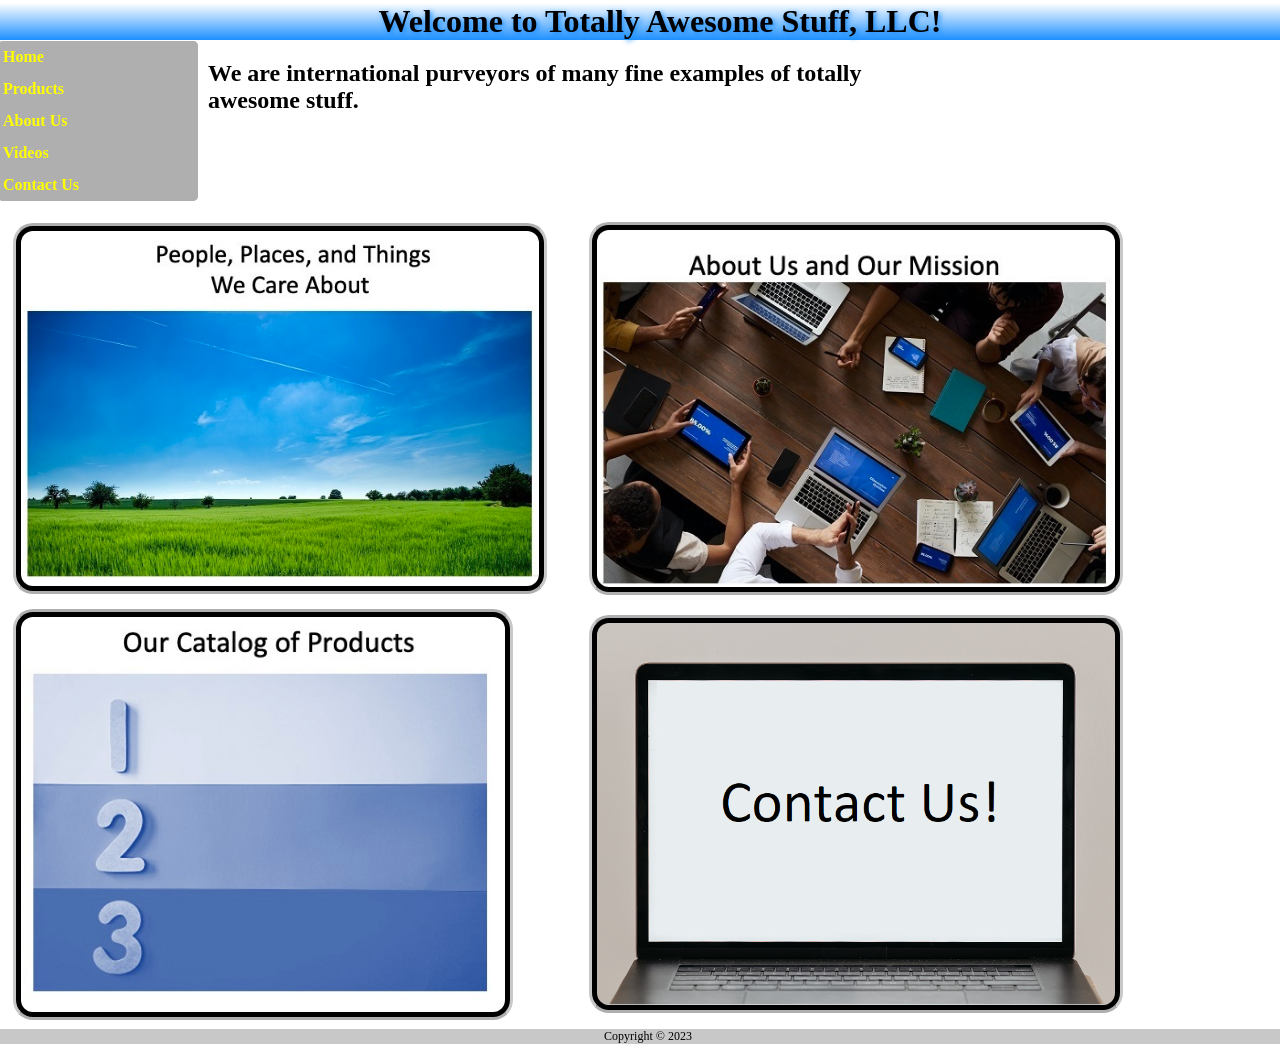
<file: Projects/index.html>
<!DOCTYPE html>
<html>
    <head>
        <!-- Developer: Max Coller 
        	Start Date:  04/23/2023 -->
        <title>Totally Awesome Stuff</title>
		<link rel="stylesheet" type="text/css" href="css/my_styles.css" media="screen, print" />
		<link rel="stylesheet" type="text/css" href="css/full_screen.css" media="screen and (min-width:769px)" />
		<link rel="stylesheet" type="text/css" href="css/tablet.css" media="screen and (max-width:768px) and (min-width:481px)" />
		<link rel="stylesheet" type="text/css" href="css/mobile.css" media="screen and (max-width:480px)" />
		<link rel="stylesheet" type="text/css" href="css/print.css" media="print" /> 
		<meta name="viewport" content="width=device-width, initial-scale=1.0"/>
    </head>
    <body>
		<header>
			<h1>
    			Welcome to Totally Awesome Stuff, LLC!
    		</h1>
			<input class="menu-chkbx" type="checkbox" id="menu-chkbx" />
  			<label class="menu-burger" for="menu-chkbx">
    			<span class="hamburger"></span>
  			</label>
			<nav class='menu'>
				<ul>
					<li>
						<a href="index.html">Home</a>
					</li>
					<li>
						<a href="products.html">Products</a>
					</li>
					<li>
						<a href="about.html">About Us</a>
					</li>
					<li>
						<a href="video.html">Videos</a>
					</li>
					<li>
						<a href="contact_us.html">Contact Us</a>
					</li>
				</ul>
			</nav>
		</header>
		<section>
			<h2>
				We are international purveyors of many fine examples of totally awesome stuff.
			</h2>
			<span class="image-grid">
				<span class="img-top-l">
					<a href="causes.html"><img class="four-square" src="images/people_places.png" alt="An image of a green field with a blue sky." /></a>
				</span>
				<span class="img-top-r">
					<a href="about.html"><img class="four-square" src="images/about_us.png" alt="An image of a group of people working together around a table" /></a>
				</span>
				<span class="img-bot-l">
					<a href="products.html".html"><img class="four-square" src="images/catalog.png" alt="An image of a grid of products." /></a>
				</span>
				<span class="img-bot-r">
					<a href="contact_us.html"><img class="four-square" src="images/contact_us.png" alt="An image of a laptop with the words 'Contact Us!' on it." /></a>
				</span>
			</span>
		</section>

		<footer>
			Copyright &copy; 2023 
		</footer>
    </body>
</html>
</file>
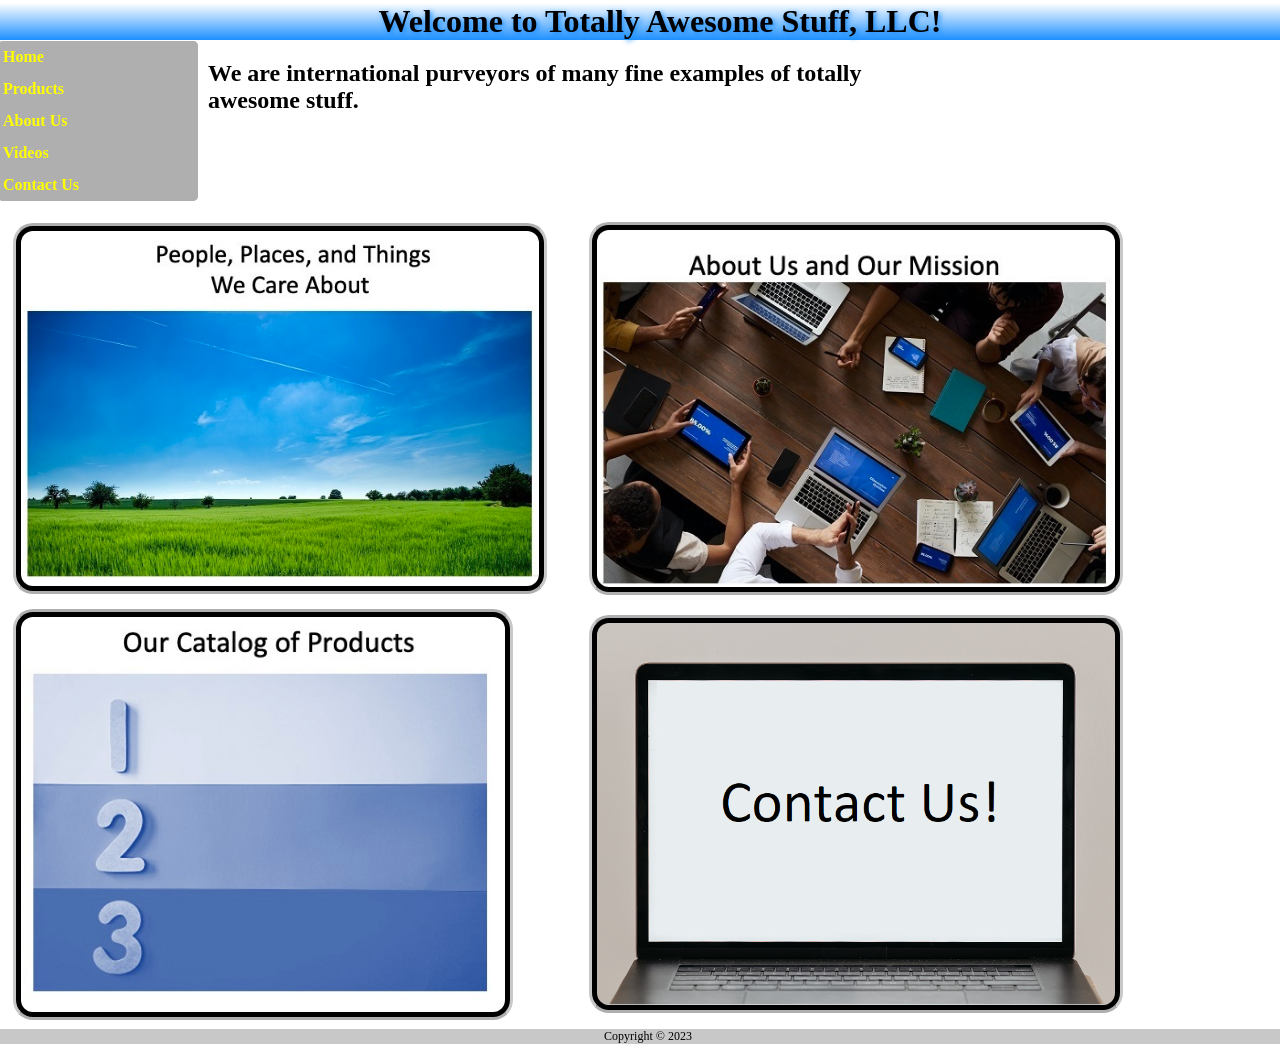
<file: Samples/index.html>
<!DOCTYPE html>
<html>
    <head>
        <!-- Developer: Max Coller 
        	Start Date:  04/23/2023 -->
        <title>Totally Awesome Stuff</title>
		<link rel="stylesheet" type="text/css" href="css/my_styles.css" media="screen, print" />
		<link rel="stylesheet" type="text/css" href="css/full_screen.css" media="screen and (min-width:769px)" />
		<link rel="stylesheet" type="text/css" href="css/tablet.css" media="screen and (max-width:768px) and (min-width:481px)" />
		<link rel="stylesheet" type="text/css" href="css/mobile.css" media="screen and (max-width:480px)" />
		<link rel="stylesheet" type="text/css" href="css/print.css" media="print" /> 
		<meta name="viewport" content="width=device-width, initial-scale=1.0" />
    </head>
    <body>
		<header>
			<h1>
    			Welcome to Totally Awesome Stuff, LLC!
    		</h1>
			<input class="menu-chkbx" type="checkbox" id="menu-chkbx" />
  			<label class="menu-burger" for="menu-chkbx">
    			<span class="hamburger"></span>
  			</label>
			<nav class="menu">
				<ul>
					<li>
						<a href="index.html">Home</a>
					</li>
					<li>
						<a href="products.html">Products</a>
					</li>
					<li>
						<a href="about.html">About Us</a>
					</li>
					<li>
						<a href="video.html">Videos</a>
					</li>
					<li>
						<a href="contact_us.html">Contact Us</a>
					</li>
				</ul>
			</nav>
		</header>
		<section>
			<h2>
				We are international purveyors of many fine examples of totally awesome stuff.
			</h2>	
			<span class="image-grid">
				<span class="img-top-l">
					<a href="causes.html"><img class="four-square" src="images/people_places.png" alt="An image of a green field with a blue sky." /></a>
				</span>
				<span class="img-top-r">
					<a href="about.html"><img class="four-square" src="images/about_us.png" alt="An image of a group of people working together around a table." /></a>
				</span>
				<span class="img-bot-l">
					<a href="products.html".html"><img class="four-square" src="images/catalog.png" alt="An image of a grid of products." /></a>
				</span>
				<span class="img-bot-r">
					<a href="contact_us.html"><img class="four-square" src="images/contact_us.png" alt="An image of a laptop with the words 'Contact Us!' on it." /></a>
				</span>
			</span>
		</section>

		<footer>
			Copyright &copy; 2023 
		</footer>
    </body>
</html>
</file>
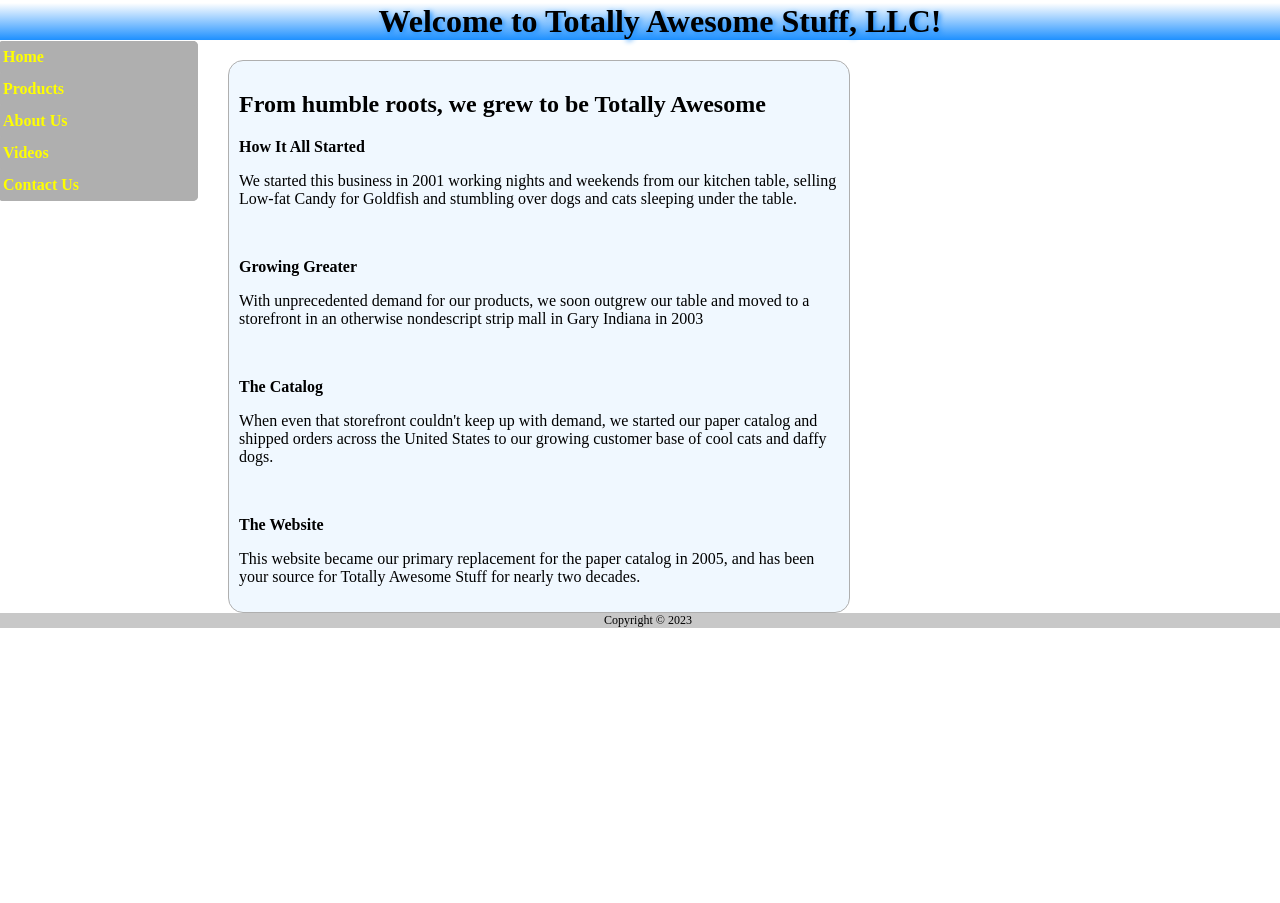
<file: Projects/about.html>
<!DOCTYPE html>
<html>
    <head>
        <!-- Developer: Max Coller 
        	Start Date:  04/23/2023 -->
        <title>Totally Awesome Stuff</title>
		<link rel="stylesheet" type="text/css" href="css/my_styles.css" media="screen, print" />
		<link rel="stylesheet" type="text/css" href="css/full_screen.css" media="screen and (min-width:769px)" />
		<link rel="stylesheet" type="text/css" href="css/tablet.css" media="screen and (max-width:768px) and (min-width:481px)" />
		<link rel="stylesheet" type="text/css" href="css/mobile.css" media="screen and (max-width:480px)" />
		<link rel="stylesheet" type="text/css" href="css/print.css" media="print" /> 
		<meta name="viewport" content="width=device-width, initial-scale=1.0"/>
    </head>
    </head>
    <body>
		<header>
			<h1>
    			Welcome to Totally Awesome Stuff, LLC!
    		</h1>
			<input class="menu-chkbx" type="checkbox" id="menu-chkbx" />
  			<label class="menu-burger" for="menu-chkbx">
    			<span class="hamburger"></span>
  			</label>
			<nav class='menu'>
				<ul>
					<li>
						<a href="index.html">Home</a>
					</li>
					<li>
						<a href="products.html">Products</a>
					</li>
					<li>
						<a href="about.html">About Us</a>
					</li>
					<li>
						<a href="video.html">Videos</a>
					</li>
					<li>
						<a href="contact_us.html">Contact Us</a>
					</li>
				</ul>
			</nav>
		</header>
		<section>
			<div class="about_us">
				<h2>From humble roots, we grew to be Totally Awesome</h2>
				<p class="bolder">How It All Started</p>
				<p>We started this business in 2001 working nights and weekends from our kitchen table, 
					selling Low-fat Candy for Goldfish and stumbling over dogs and cats sleeping under the table.</p>
				<br/>
				<p class="bolder">Growing Greater</p>
				<p>With unprecedented demand for our products, we soon outgrew our table and moved to a storefront 
					in an otherwise nondescript strip mall in Gary Indiana in 2003</p>
				<br/>
				<p class="bolder">The Catalog</p>
				<p>When even that storefront couldn't keep up with demand, we started our paper catalog and shipped orders
					across the United States to our growing customer base of cool cats and daffy dogs.</p>
				<br/>
				<p class="bolder">The Website</p>
				<p>This website became our primary replacement for the paper catalog in 2005, 
					and has been your source for Totally Awesome Stuff for nearly two decades.</p>
			</div>
		</section>

		<footer>
			Copyright &copy; 2023 
		</footer>
    </body>
</html>
</file>
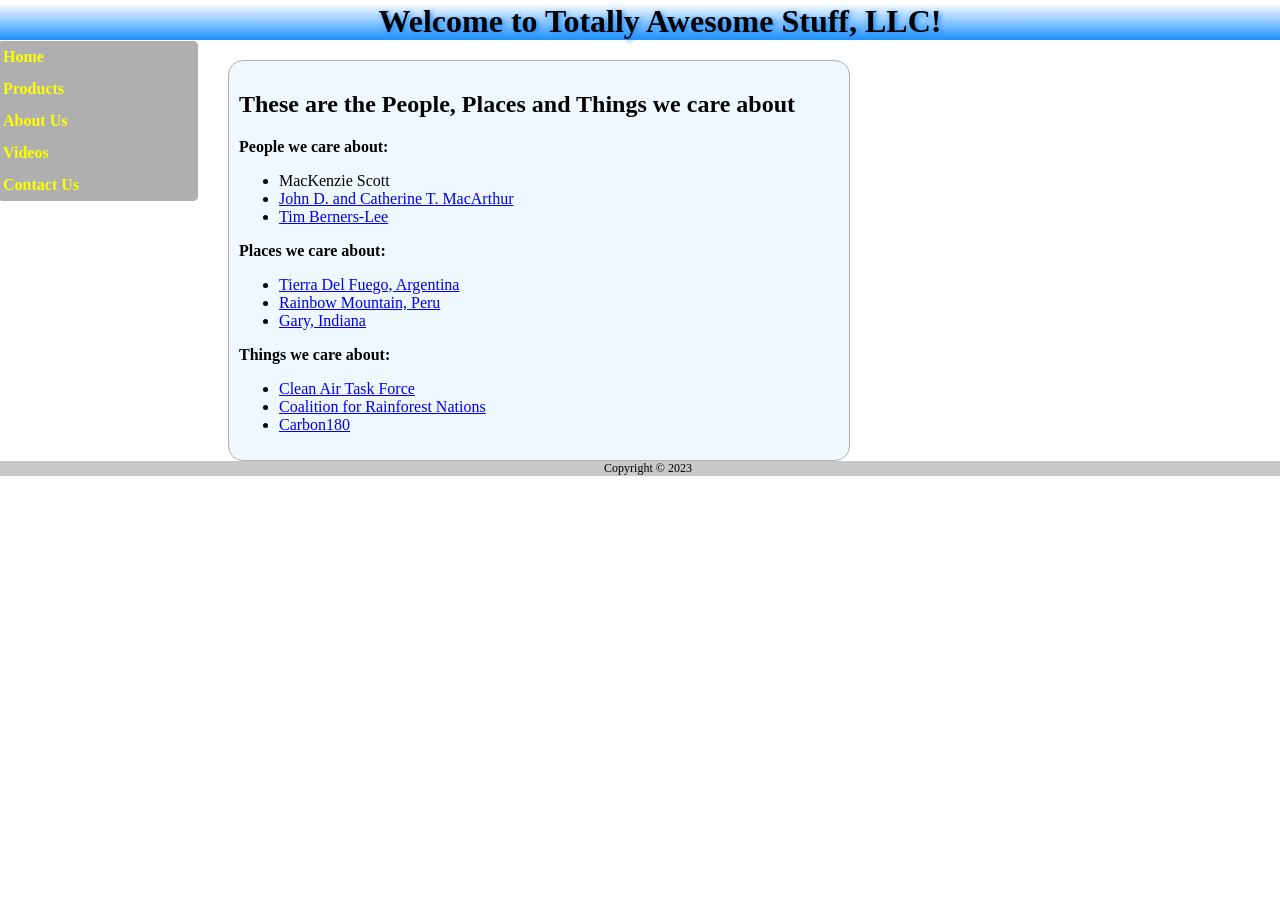
<file: Projects/causes.html>
<!DOCTYPE html>
<html>
    <head>
        <!-- Developer: Max Coller 
        	Start Date:  04/23/2023 -->
        <title>Totally Awesome Stuff</title>
		<link rel="stylesheet" type="text/css" href="css/my_styles.css" media="screen, print" />
		<link rel="stylesheet" type="text/css" href="css/full_screen.css" media="screen and (min-width:769px)" />
		<link rel="stylesheet" type="text/css" href="css/tablet.css" media="screen and (max-width:768px) and (min-width:481px)" />
		<link rel="stylesheet" type="text/css" href="css/mobile.css" media="screen and (max-width:480px)" />
		<link rel="stylesheet" type="text/css" href="css/print.css" media="print" /> 
		<meta name="viewport" content="width=device-width, initial-scale=1.0">
    </head>
    <body>
		<header>
			<h1>
    			Welcome to Totally Awesome Stuff, LLC!
    		</h1>
			<input class="menu-chkbx" type="checkbox" id="menu-chkbx" />
  			<label class="menu-burger" for="menu-chkbx">
    			<span class="hamburger"></span>
  			</label>
			<nav class='menu'>
				<ul>
					<li>
						<a href="index.html">Home</a>
					</li>
					<li>
						<a href="products.html">Products</a>
					</li>
					<li>
						<a href="about.html">About Us</a>
					</li>
					<li>
						<a href="video.html">Videos</a>
					</li>
					<li>
						<a href="contact_us.html">Contact Us</a>
					</li>
				</ul>
			</nav>
		</header>
		<section>
			<div class="about_us">
				<h2>These are the People, Places and Things we care about</h2>
				<p class="bolder">People we care about:</p>
				<ul>
					<li>MacKenzie Scott</li>
					<li><a href="https://www.macfound.org/">John D. and Catherine T. MacArthur</a></li>
					<li><a href="https://www.w3.org/People/Berners-Lee/">Tim Berners-Lee</a></li>
				</ul>
				<p class="bolder">Places we care about:</p>
				<ul>
					<li><a href="https://www.britannica.com/place/Tierra-del-Fuego-archipelago-South-America">Tierra Del Fuego, Argentina</a></li>
					<li><a href="https://www.rainbowmountainperu.com/">Rainbow Mountain, Peru</a></li>
					<li><a href="https://gary.gov/">Gary, Indiana</a></li>
				</ul>
				<p class="bolder">Things we care about:</p>
				<ul>
					<li><a href="https://www.catf.us/">Clean Air Task Force</a></li>
					<li><a href="https://www.rainforestcoalition.org/">Coalition for Rainforest Nations</a></li>
					<li><a href="https://carbon180.org/">Carbon180</a></li>
				</ul>
			</div>
		</section>

		<footer>
			Copyright &copy; 2023 
		</footer>
    </body>
</html>
</file>
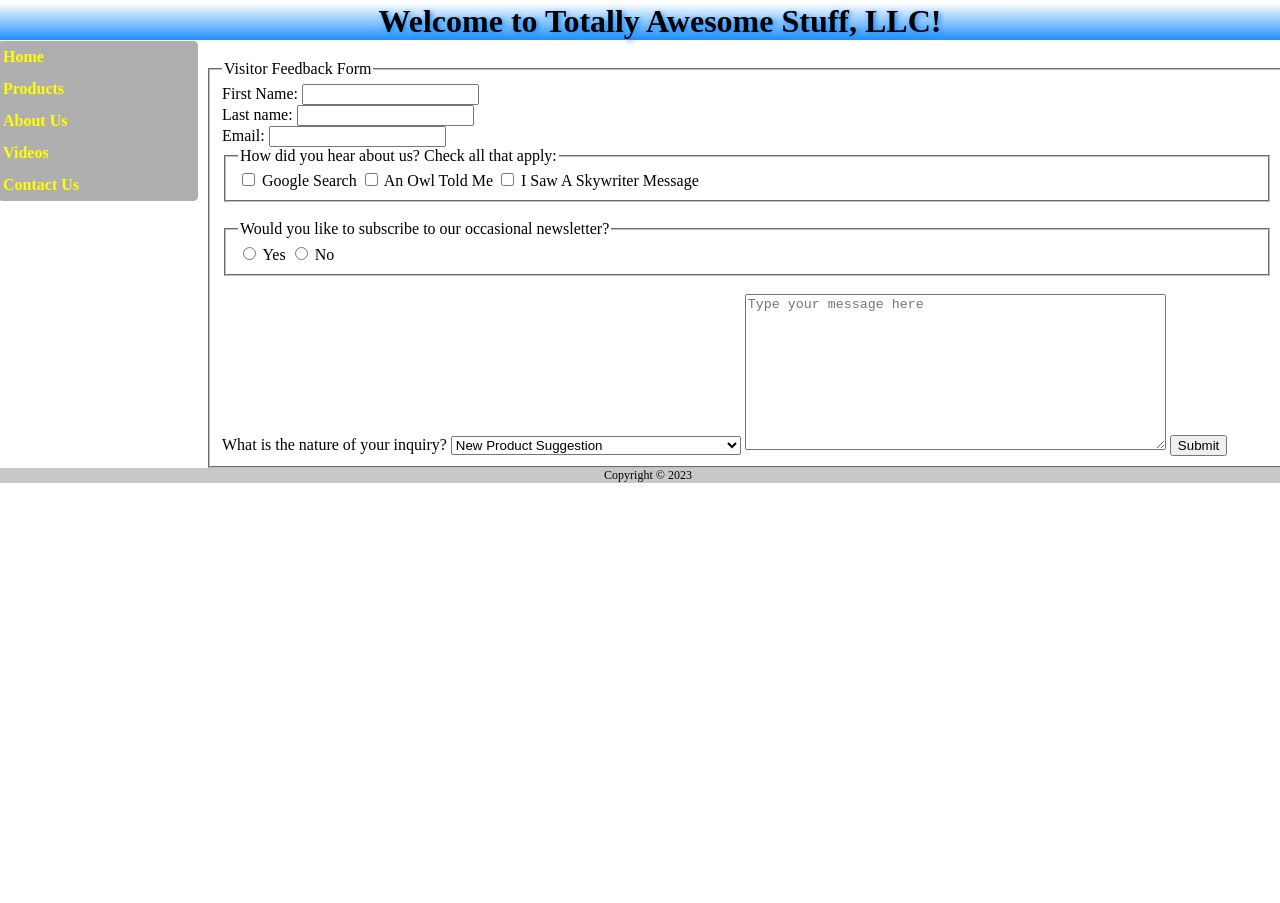
<file: Projects/contact_us.html>
<!DOCTYPE html>
<html>
    <head>
        <!-- Developer: Max Coller 
        	Start Date:  04/23/2023 -->
        <title>Totally Awesome Stuff</title>
		<link rel="stylesheet" type="text/css" href="css/my_styles.css" media="screen, print" />
		<link rel="stylesheet" type="text/css" href="css/full_screen.css" media="screen and (min-width:769px)" />
		<link rel="stylesheet" type="text/css" href="css/tablet.css" media="screen and (max-width:768px) and (min-width:481px)" />
		<link rel="stylesheet" type="text/css" href="css/mobile.css" media="screen and (max-width:480px)" />
		<link rel="stylesheet" type="text/css" href="css/print.css" media="print" /> 
		<meta name="viewport" content="width=device-width, initial-scale=1.0">
    </head>
    <body>
		<header>
			<h1>
    			Welcome to Totally Awesome Stuff, LLC!
    		</h1>
			<input class="menu-chkbx" type="checkbox" id="menu-chkbx" />
  			<label class="menu-burger" for="menu-chkbx">
    			<span class="hamburger"></span>
  			</label>
			<nav class='menu'>
				<ul>
					<li>
						<a href="index.html">Home</a>
					</li>
					<li>
						<a href="products.html">Products</a>
					</li>
					<li>
						<a href="about.html">About Us</a>
					</li>
					<li>
						<a href="video.html">Videos</a>
					</li>
					<li>
						<a href="contact_us.html">Contact Us</a>
					</li>
				</ul>
			</nav>
		</header>

		<section>
			<form>
				<fieldset>
    				<legend>Visitor Feedback Form</legend>
					<label for="f_name">First Name:</label>
  					<input type="text" id="f_name" name="f_name" required/>
  					<br/>
  					<label for="l_name">Last name:</label>
  					<input type="text" id="l_name" name="l_name" required/>
  					<br/>
  					<label for="email">Email:</label>
  					<input type="email" id="email" name="email" required/>
  					<br/>
  					<fieldset>
						<legend>How did you hear about us?  Check all that apply:</legend>
  						<input type="checkbox" id="google" name="google" value="Google">
  						<label for="google">Google Search</label>
  						<input type="checkbox" id="owl" name="owl" value="Owl">
  						<label for="owl">An Owl Told Me</label>
  						<input type="checkbox" id="skywriter" name="skywriter" value="Skywriter">
  						<label for="skywriter">I Saw A Skywriter Message</label>
  					</fieldset>
  					<br/>
  					<fieldset>
  						<legend>Would you like to subscribe to our occasional newsletter?</legend>
  						<input type="radio" id="yes_subscribe" name="subscribe" value="Yes">
  						<label for="yes_subscribe">Yes</label>
  						<input type="radio" id="no_subscribe" name="subscribe" value="No">
  						<label for="no_subscribe">No</label>
  					</fieldset>
  					<br>
  					<label for="nature">What is the nature of your inquiry?</label>
					<select id="nature" name="nature" required>
  						<option value="new_product">New Product Suggestion</option>
  						<option value="question">Question About An Existing Product</option>
  						<option value="just_lonely">I'm Just Lonely And Crave Human Interaction</option>
  						<option value="other">Other</option>
					</select>
					<textarea name="message" rows="10" cols="50" maxlength="400" placeholder="Type your message here" required></textarea>
					<input type="submit" value="Submit">
				</fieldset>
			</form>
		</section>

		<footer>
			Copyright &copy; 2023 
		</footer>
    </body>
</html>
</file>
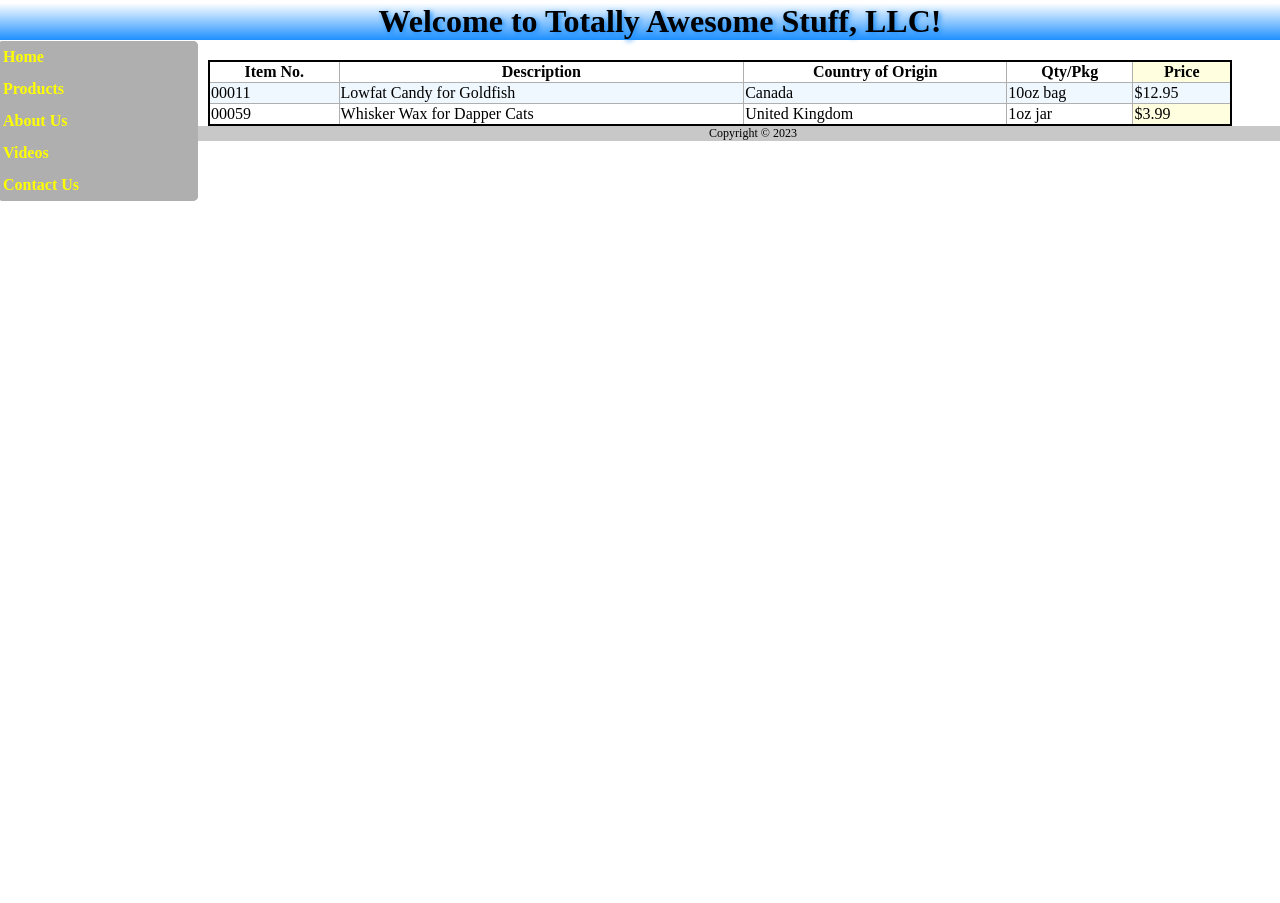
<file: Projects/products.html>
<!DOCTYPE html>
<html>
    <head>
        <!-- Developer: Max Coller 
        	Start Date:  04/23/2023 -->
        <title>Totally Awesome Stuff</title>
		<link rel="stylesheet" type="text/css" href="css/my_styles.css" media="screen, print" />
		<link rel="stylesheet" type="text/css" href="css/full_screen.css" media="screen and (min-width:769px)" />
		<link rel="stylesheet" type="text/css" href="css/tablet.css" media="screen and (max-width:768px) and (min-width:481px)" />
		<link rel="stylesheet" type="text/css" href="css/mobile.css" media="screen and (max-width:480px)" />
		<link rel="stylesheet" type="text/css" href="css/print.css" media="print" /> 
		<meta name="viewport" content="width=device-width, initial-scale=1.0">
    </head>
    <body>
		<header>
			<h1>
    			Welcome to Totally Awesome Stuff, LLC!
    		</h1>
			<input class="menu-chkbx" type="checkbox" id="menu-chkbx" />
  			<label class="menu-burger" for="menu-chkbx">
    			<span class="hamburger"></span>
  			</label>
			<nav class='menu'>
				<ul>
					<li>
						<a href="index.html">Home</a>
					</li>
					<li>
						<a href="products.html">Products</a>
					</li>
					<li>
						<a href="about.html">About Us</a>
					</li>
					<li>
						<a href="video.html">Videos</a>
					</li>
					<li>
						<a href="contact_us.html">Contact Us</a>
					</li>
				</ul>
			</nav>
		</header>

		<section>
			<table> 
				<colgroup>
					<col class="details" span="4" />
					<col class="price" />
				</colgroup>
				<tr> 
					<th>Item No.</th> 
					<th>Description</th> 
					<th>Country of Origin</th> 
					<th>Qty/Pkg</th> 
					<th>Price</th> 
				</tr> 
				<tr> 
					<td>00011</td> 
					<td>Lowfat Candy for Goldfish</td> 
					<td>Canada</td> 
					<td>10oz bag</td> 
					<td>$12.95</td> 
				</tr> 
				<tr> 
					<td>00059</td> 
					<td>Whisker Wax for Dapper Cats</td> 
					<td>United Kingdom</td> 
					<td>1oz jar</td> 
					<td>$3.99</td> 
				</tr> 
			</table> 
		</section>

		<footer>
			Copyright &copy; 2023 
		</footer>
    </body>
</html>
</file>
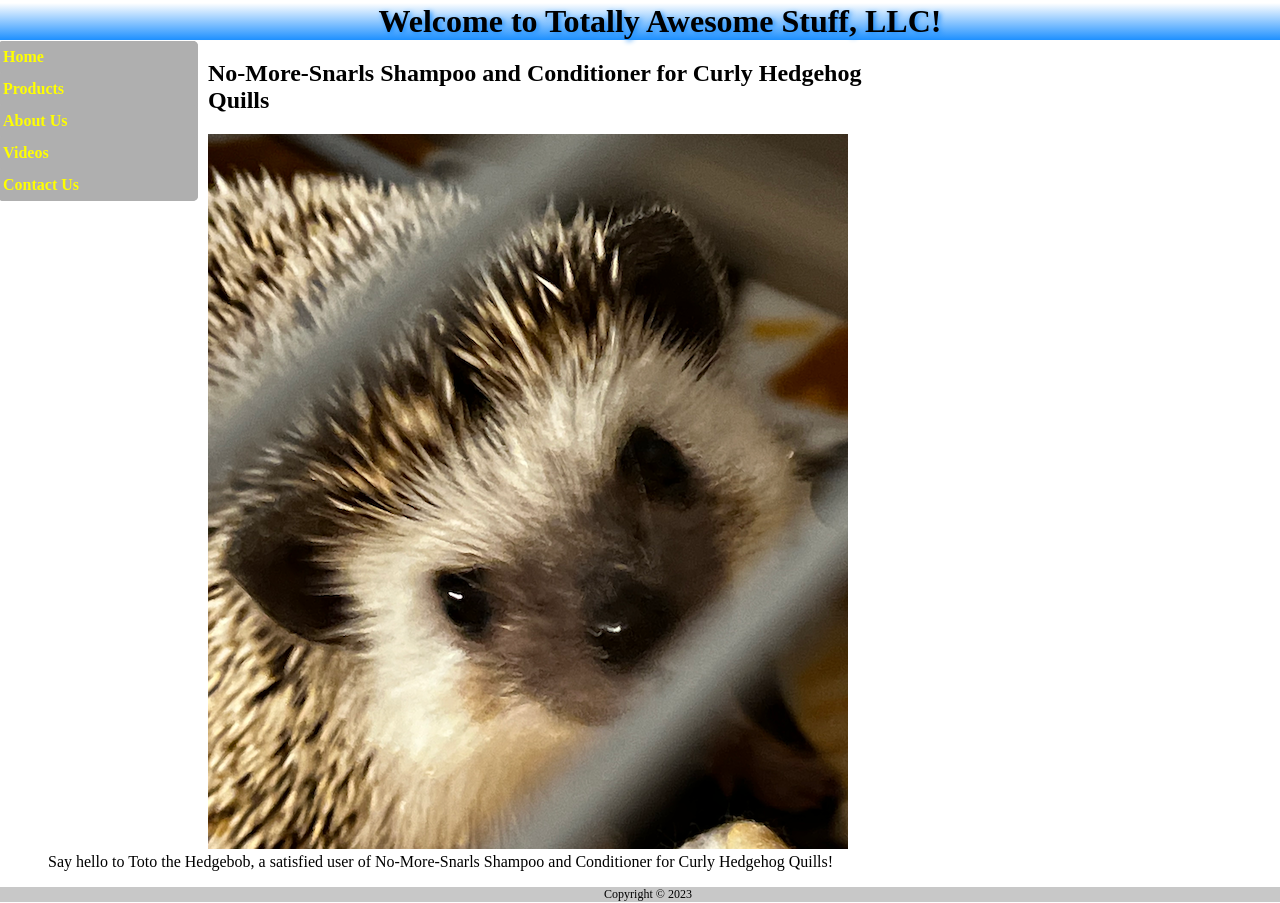
<file: Projects/shampoo.html>
<!DOCTYPE html>
<html>
    <head>
        <!-- Developer: Max Coller 
        	Start Date:  04/23/2023 -->
        <title>Totally Awesome Stuff</title>
		<link rel="stylesheet" type="text/css" href="css/my_styles.css" media="screen, print" />
		<link rel="stylesheet" type="text/css" href="css/full_screen.css" media="screen and (min-width:769px)" />
		<link rel="stylesheet" type="text/css" href="css/tablet.css" media="screen and (max-width:768px) and (min-width:481px)" />
		<link rel="stylesheet" type="text/css" href="css/mobile.css" media="screen and (max-width:480px)" />
		<link rel="stylesheet" type="text/css" href="css/print.css" media="print" /> 
		<meta name="viewport" content="width=device-width, initial-scale=1.0">
    </head>
    <body>
		<header>
			<h1>
    			Welcome to Totally Awesome Stuff, LLC!
    		</h1>
			<input class="menu-chkbx" type="checkbox" id="menu-chkbx" />
  			<label class="menu-burger" for="menu-chkbx">
    			<span class="hamburger"></span>
  			</label>
			<nav class='menu'>
				<ul>
					<li>
						<a href="index.html">Home</a>
					</li>
					<li>
						<a href="products.html">Products</a>
					</li>
					<li>
						<a href="about.html">About Us</a>
					</li>
					<li>
						<a href="video.html">Videos</a>
					</li>
					<li>
						<a href="contact_us.html">Contact Us</a>
					</li>
				</ul>
			</nav>
		</header>

		<section>
			<h2>No-More-Snarls Shampoo and Conditioner for Curly Hedgehog Quills</h2>
			<figure>
				<picture>  
					<source media="(min-width: 640px)" srcset="images/hedgehog_large.png"/>  
   					<source media="(min-width: 460px)" srcset="images/hedgehog_medium.png"/>  
					<source media="(min-width: 320px)" srcset="images/hedgehog_small.png"/>  
   					<img src="images/hedgehog_large.png" alt="A picture of Toto the Hedgebob." class="img_border"/>  
				</picture>
				<figcaption>
					Say hello to Toto the Hedgebob, a satisfied user of No-More-Snarls Shampoo and Conditioner for Curly Hedgehog Quills!
				</figcaption>
			</figure>
		</section>

		<footer>
			Copyright &copy; 2023 
		</footer>
    </body>
</html>
</file>
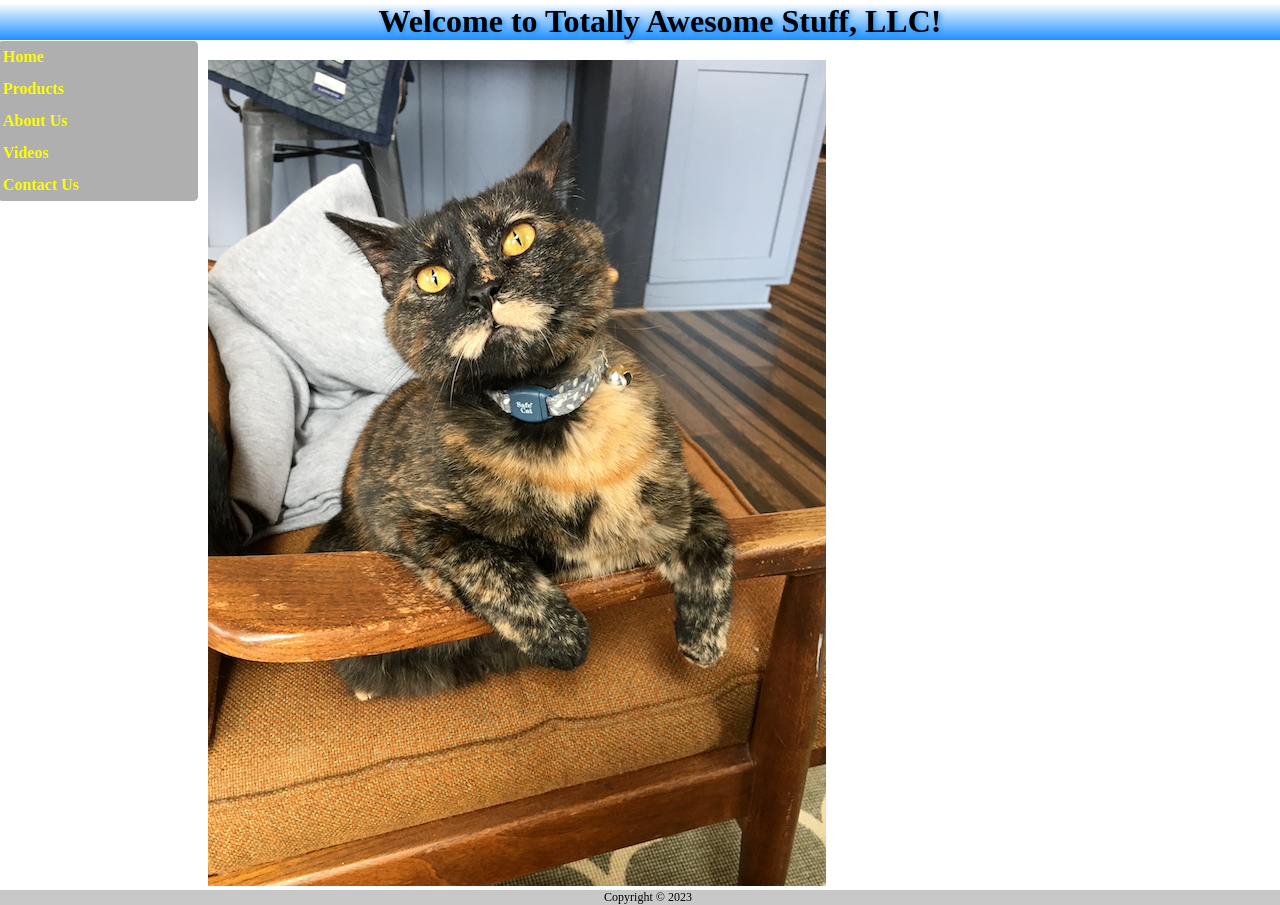
<file: Projects/wax.html>
<!DOCTYPE html>
<html>
    <head>
        <!-- Developer: Max Coller 
        	Start Date:  04/23/2023 -->
        <title>Totally Awesome Stuff</title>
		<link rel="stylesheet" type="text/css" href="css/my_styles.css" media="screen, print" />
		<link rel="stylesheet" type="text/css" href="css/full_screen.css" media="screen and (min-width:769px)" />
		<link rel="stylesheet" type="text/css" href="css/tablet.css" media="screen and (max-width:768px) and (min-width:481px)" />
		<link rel="stylesheet" type="text/css" href="css/mobile.css" media="screen and (max-width:480px)" />
		<link rel="stylesheet" type="text/css" href="css/print.css" media="print" /> 
		<meta name="viewport" content="width=device-width, initial-scale=1.0">
    </head>
    <body>
		<header>
			<h1>
    			Welcome to Totally Awesome Stuff, LLC!
    		</h1>
			<input class="menu-chkbx" type="checkbox" id="menu-chkbx" />
  			<label class="menu-burger" for="menu-chkbx">
    			<span class="hamburger"></span>
  			</label>
			<nav class='menu'>
				<ul>
					<li>
						<a href="index.html">Home</a>
					</li>
					<li>
						<a href="products.html">Products</a>
					</li>
					<li>
						<a href="about.html">About Us</a>
					</li>
					<li>
						<a href="video.html">Videos</a>
					</li>
					<li>
						<a href="contact_us.html">Contact Us</a>
					</li>
				</ul>
			</nav>
		</header>

		<section>
			<picture>  
				<source media="(min-width: 640px)" srcset="images/large_dapper_cat.png"/>  
   				<source media="(min-width: 460px)" srcset="images/medium_dapper_cat.png"/>  
				<source media="(min-width: 320px)" srcset="images/small_dapper_cat.png"/>  
   				<img src="images/default_cat.png" alt="A picture of a black cat with tan spots and the markings of a mustache on her face."/>  
			</picture>
		</section>

		<footer>
			Copyright &copy; 2023 
		</footer>
    </body>
</html>
</file>
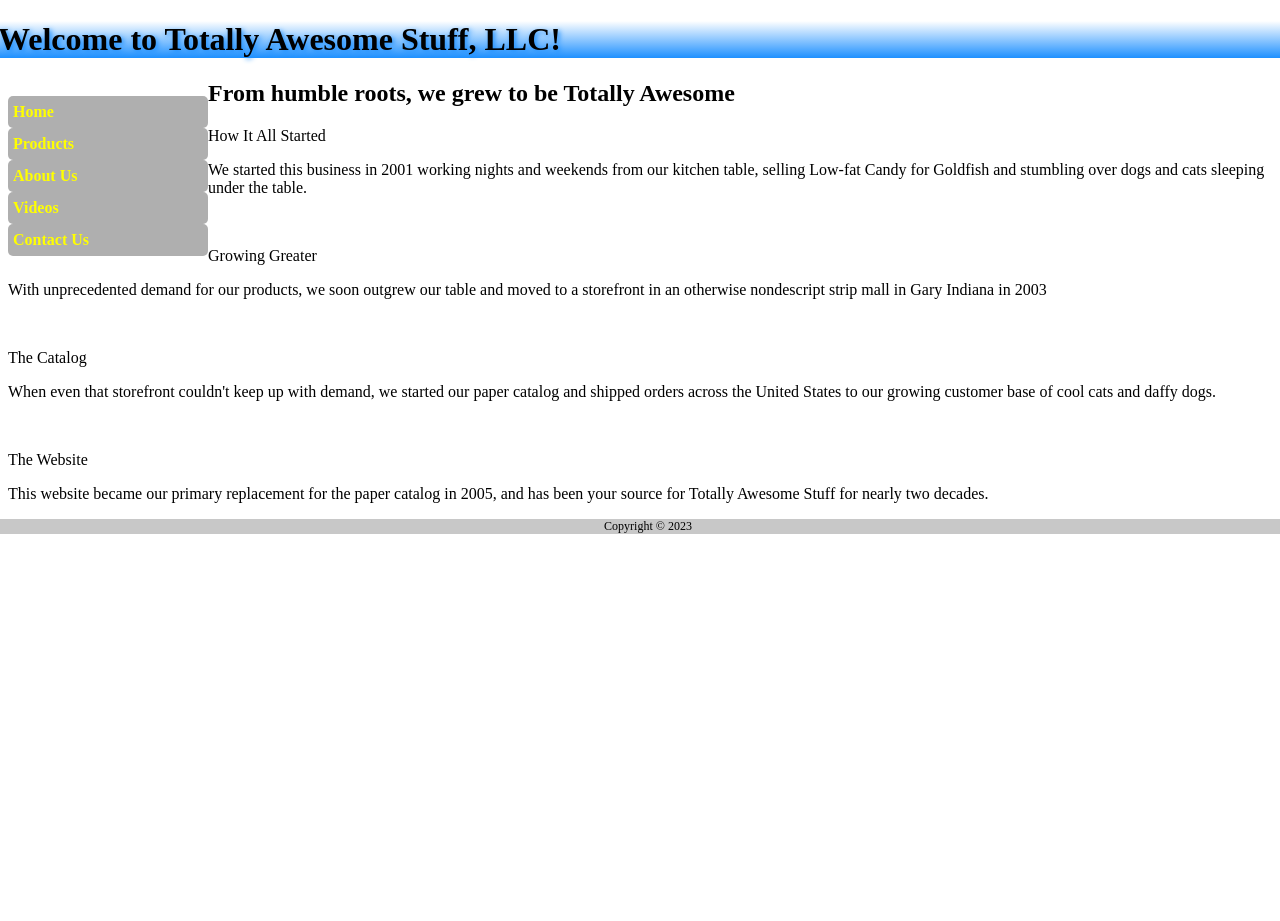
<file: Samples/about.html>
<!DOCTYPE html>
<html>
    <head>
        <!-- Developer: Max Coller 
        	Start Date:  04/23/2023 -->
        <title>Totally Awesome Stuff</title>
		<link rel="stylesheet" type="text/css" href="css/my_styles.css">
    </head>
    <body>
		<header>
			<h1>
    			Welcome to Totally Awesome Stuff, LLC!
    		</h1>
		</header>
		
		<nav>
			<ul>
				<li>
					<a href="index.html">Home</a>
				</li>
				<li>
					<a href="products.html">Products</a>
				</li>
				<li>
					<a href="about.html">About Us</a>
				</li>
				<li>
					<a href="video.html">Videos</a>
				</li>
				<li>
					<a href="contact_us.html">Contact Us</a>
				</li>
			</ul>
		</nav>

		<section>
			<div class="about_us">
				<h2>From humble roots, we grew to be Totally Awesome</h2>
				<p class="bolder">How It All Started</p>
				<p>We started this business in 2001 working nights and weekends from our kitchen table, 
					selling Low-fat Candy for Goldfish and stumbling over dogs and cats sleeping under the table.</p>
				<br/>
				<p class="bolder">Growing Greater</p>
				<p>With unprecedented demand for our products, we soon outgrew our table and moved to a storefront 
					in an otherwise nondescript strip mall in Gary Indiana in 2003</p>
				<br/>
				<p class="bolder">The Catalog</p>
				<p>When even that storefront couldn't keep up with demand, we started our paper catalog and shipped orders
					across the United States to our growing customer base of cool cats and daffy dogs.</p>
				<br/>
				<p class="bolder">The Website</p>
				<p>This website became our primary replacement for the paper catalog in 2005, 
					and has been your source for Totally Awesome Stuff for nearly two decades.</p>
			</div>
		</section>

		<footer>
			Copyright &copy; 2023 
		</footer>
    </body>
</html>
</file>
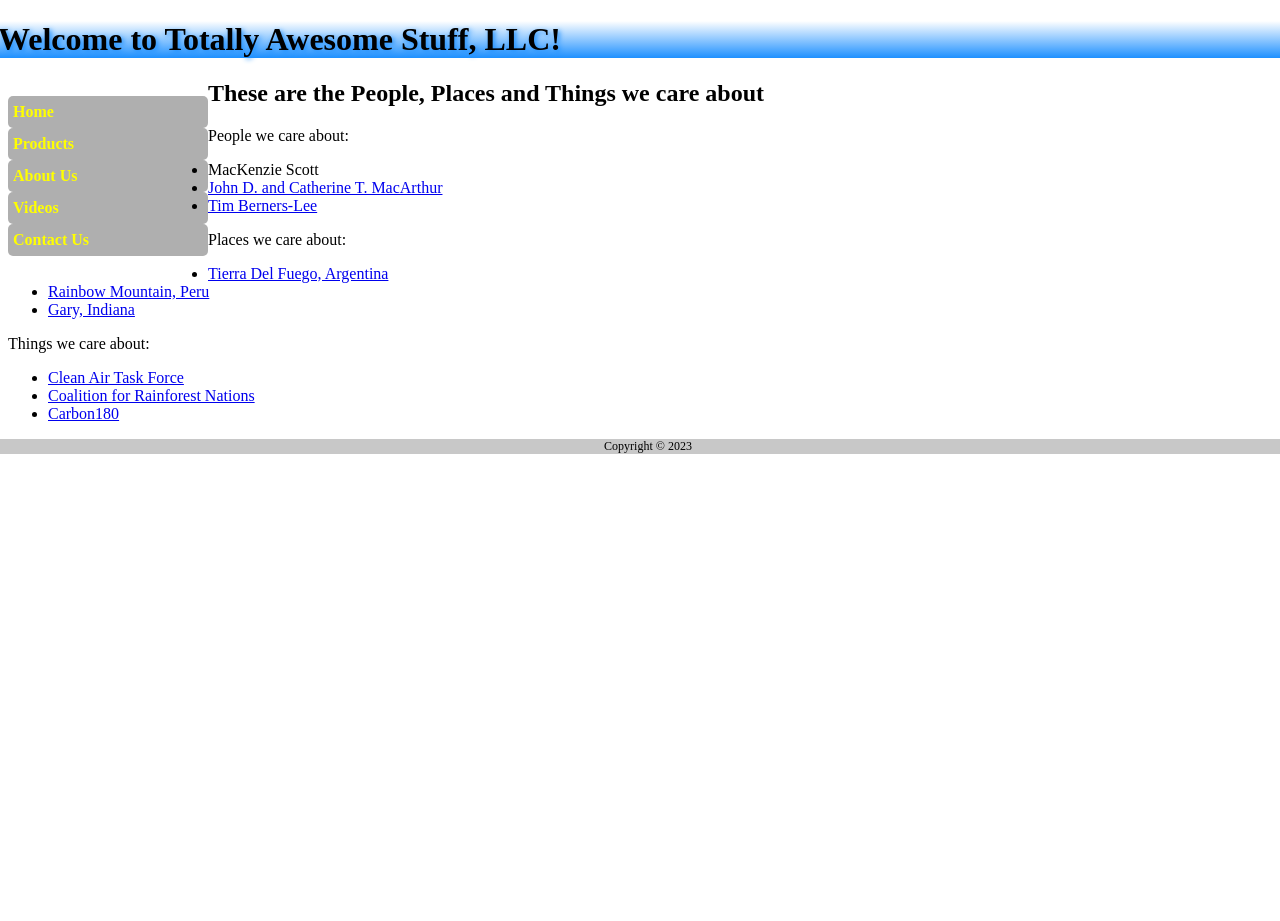
<file: Samples/causes.html>
<!DOCTYPE html>
<html>
    <head>
        <!-- Developer: Max Coller 
        	Start Date:  04/23/2023 -->
        <title>Totally Awesome Stuff</title>
		<link rel="stylesheet" type="text/css" href="css/my_styles.css">
    </head>
    <body>
		<header>
			<h1>
    			Welcome to Totally Awesome Stuff, LLC!
    		</h1>
		</header>
		
		<nav>
			<ul>
				<li>
					<a href="index.html">Home</a>
				</li>
				<li>
					<a href="products.html">Products</a>
				</li>
				<li>
					<a href="about.html">About Us</a>
				</li>
				<li>
					<a href="video.html">Videos</a>
				</li>
				<li>
					<a href="contact_us.html">Contact Us</a>
				</li>
			</ul>
		</nav>

		<section>
			<div class="about_us">
				<h2>These are the People, Places and Things we care about</h2>
				<p class="bolder">People we care about:</p>
				<ul>
					<li>MacKenzie Scott</li>
					<li><a href="https://www.macfound.org/">John D. and Catherine T. MacArthur</a></li>
					<li><a href="https://www.w3.org/People/Berners-Lee/">Tim Berners-Lee</a></li>
				</ul>
				<p class="bolder">Places we care about:</p>
				<ul>
					<li><a href="https://www.britannica.com/place/Tierra-del-Fuego-archipelago-South-America">Tierra Del Fuego, Argentina</a></li>
					<li><a href="https://www.rainbowmountainperu.com/">Rainbow Mountain, Peru</a></li>
					<li><a href="https://gary.gov/">Gary, Indiana</a></li>
				</ul>
				<p class="bolder">Things we care about:</p>
				<ul>
					<li><a href="https://www.catf.us/">Clean Air Task Force</a></li>
					<li><a href="https://www.rainforestcoalition.org/">Coalition for Rainforest Nations</a></li>
					<li><a href="https://carbon180.org/">Carbon180</a></li>
				</ul>
			</div>
		</section>

		<footer>
			Copyright &copy; 2023 
		</footer>
    </body>
</html>
</file>
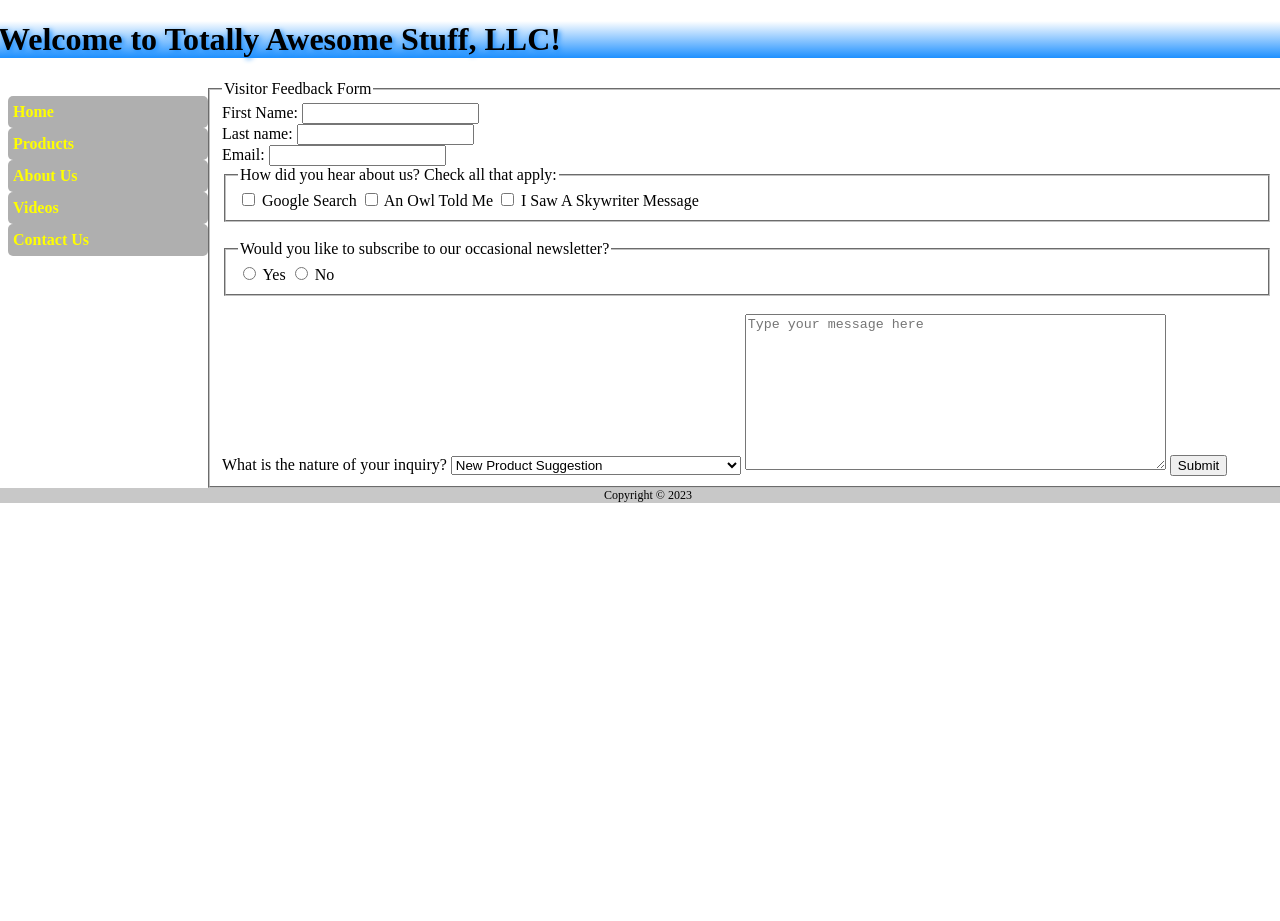
<file: Samples/contact_us.html>
<!DOCTYPE html>
<html>
    <head>
        <!-- Developer: Max Coller 
        	Start Date:  04/23/2023 -->
        <title>Totally Awesome Stuff</title>
		<link rel="stylesheet" type="text/css" href="css/my_styles.css">
    </head>
    <body>
		<header>
			<h1>
    			Welcome to Totally Awesome Stuff, LLC!
    		</h1>
		</header>
		
		<nav>
			<ul>
				<li>
					<a href="index.html">Home</a>
				</li>
				<li>
					<a href="products.html">Products</a>
				</li>
				<li>
					<a href="about.html">About Us</a>
				</li>
				<li>
					<a href="video.html">Videos</a>
				</li>
				<li>
					<a href="contact_us.html">Contact Us</a>
				</li>
			</ul>
		</nav>

		<section>
			<form>
				<fieldset>
    				<legend>Visitor Feedback Form</legend>
					<label for="f_name">First Name:</label>
  					<input type="text" id="f_name" name="f_name" required/>
  					<br/>
  					<label for="l_name">Last name:</label>
  					<input type="text" id="l_name" name="l_name" required/>
  					<br/>
  					<label for="email">Email:</label>
  					<input type="email" id="email" name="email" required/>
  					<br/>
  					<fieldset>
						<legend>How did you hear about us?  Check all that apply:</legend>
  						<input type="checkbox" id="google" name="google" value="Google">
  						<label for="google">Google Search</label>
  						<input type="checkbox" id="owl" name="owl" value="Owl">
  						<label for="owl">An Owl Told Me</label>
  						<input type="checkbox" id="skywriter" name="skywriter" value="Skywriter">
  						<label for="skywriter">I Saw A Skywriter Message</label>
  					</fieldset>
  					<br/>
  					<fieldset>
  						<legend>Would you like to subscribe to our occasional newsletter?</legend>
  						<input type="radio" id="yes_subscribe" name="subscribe" value="Yes">
  						<label for="yes_subscribe">Yes</label>
  						<input type="radio" id="no_subscribe" name="subscribe" value="No">
  						<label for="no_subscribe">No</label>
  					</fieldset>
  					<br>
  					<label for="nature">What is the nature of your inquiry?</label>
					<select id="nature" name="nature" required>
  						<option value="new_product">New Product Suggestion</option>
  						<option value="question">Question About An Existing Product</option>
  						<option value="just_lonely">I'm Just Lonely And Crave Human Interaction</option>
  						<option value="other">Other</option>
					</select>
					<textarea name="message" rows="10" cols="50" maxlength="400" placeholder="Type your message here" required></textarea>
					<input type="submit" value="Submit">
				</fieldset>
			</form>
		</section>

		<footer>
			Copyright &copy; 2023 
		</footer>
    </body>
</html>
</file>
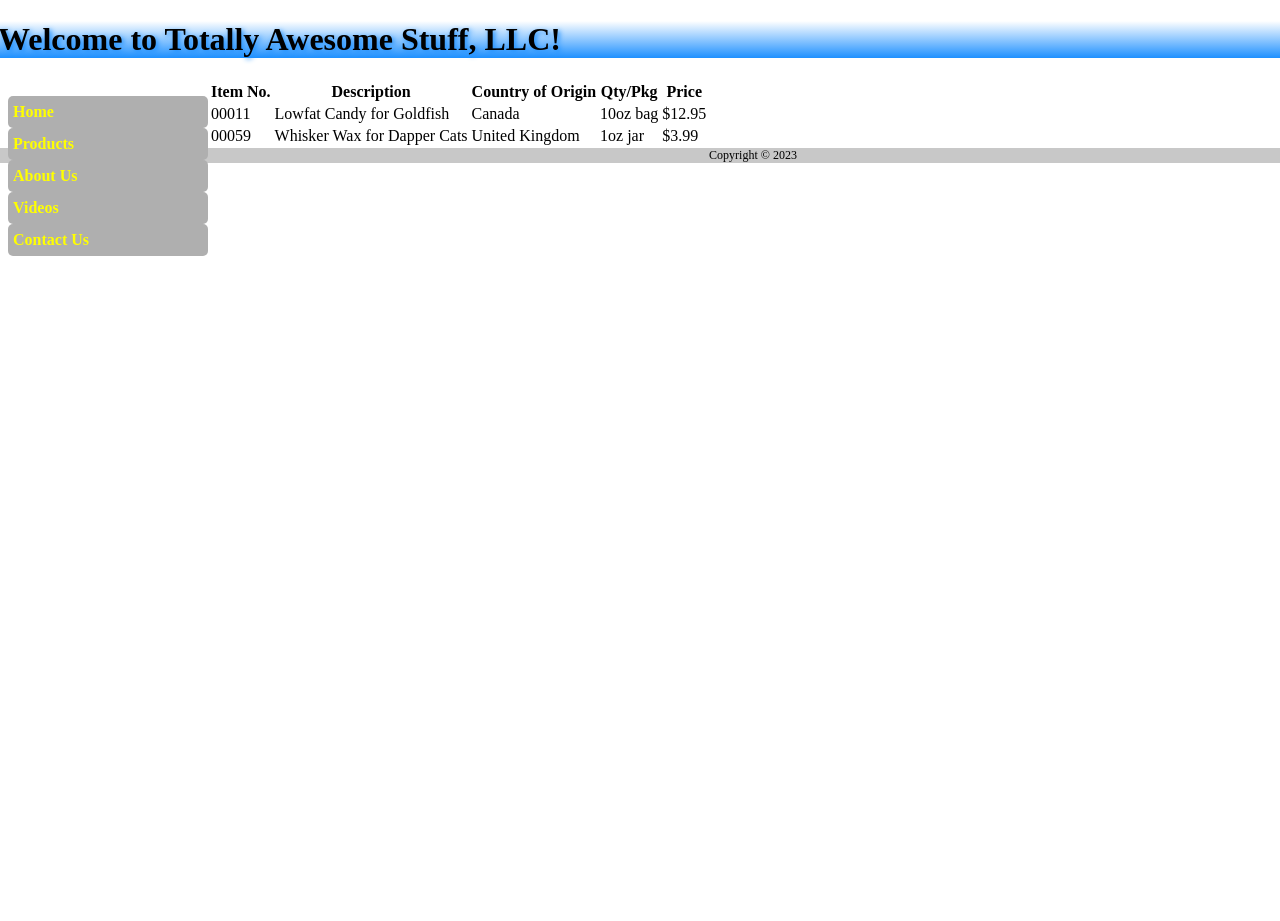
<file: Samples/products.html>
<!DOCTYPE html>
<html>
    <head>
        <!-- Developer: Max Coller 
        	Start Date:  04/23/2023 -->
        <title>Totally Awesome Stuff</title>
		<link rel="stylesheet" type="text/css" href="css/my_styles.css">
    </head>
    <body>
		<header>
			<h1>
    			Welcome to Totally Awesome Stuff, LLC!
    		</h1>
		</header>
		
		<nav>
			<ul>
				<li>
					<a href="index.html">Home</a>
				</li>
				<li>
					<a href="products.html">Products</a>
				</li>
				<li>
					<a href="about.html">About Us</a>
				</li>
				<li>
					<a href="video.html">Videos</a>
				</li>
				<li>
					<a href="contact_us.html">Contact Us</a>
				</li>
			</ul>
		</nav>

		<section>
			<table> 
				<colgroup>
					<!-- <col class="details" span="4" /> -->
					<!-- <col class="price" /> -->
				</colgroup>
				<tr> 
					<th>Item No.</th> 
					<th>Description</th> 
					<th>Country of Origin</th> 
					<th>Qty/Pkg</th> 
					<th>Price</th> 
				</tr> 
				<tr> 
					<td>00011</td> 
					<td>Lowfat Candy for Goldfish</td> 
					<td>Canada</td> 
					<td>10oz bag</td> 
					<td>$12.95</td> 
				</tr> 
				<tr> 
					<td>00059</td> 
					<td>Whisker Wax for Dapper Cats</td> 
					<td>United Kingdom</td> 
					<td>1oz jar</td> 
					<td>$3.99</td> 
				</tr> 
			</table> 
		</section>

		<footer>
			Copyright &copy; 2023 
		</footer>
    </body>
</html>
</file>
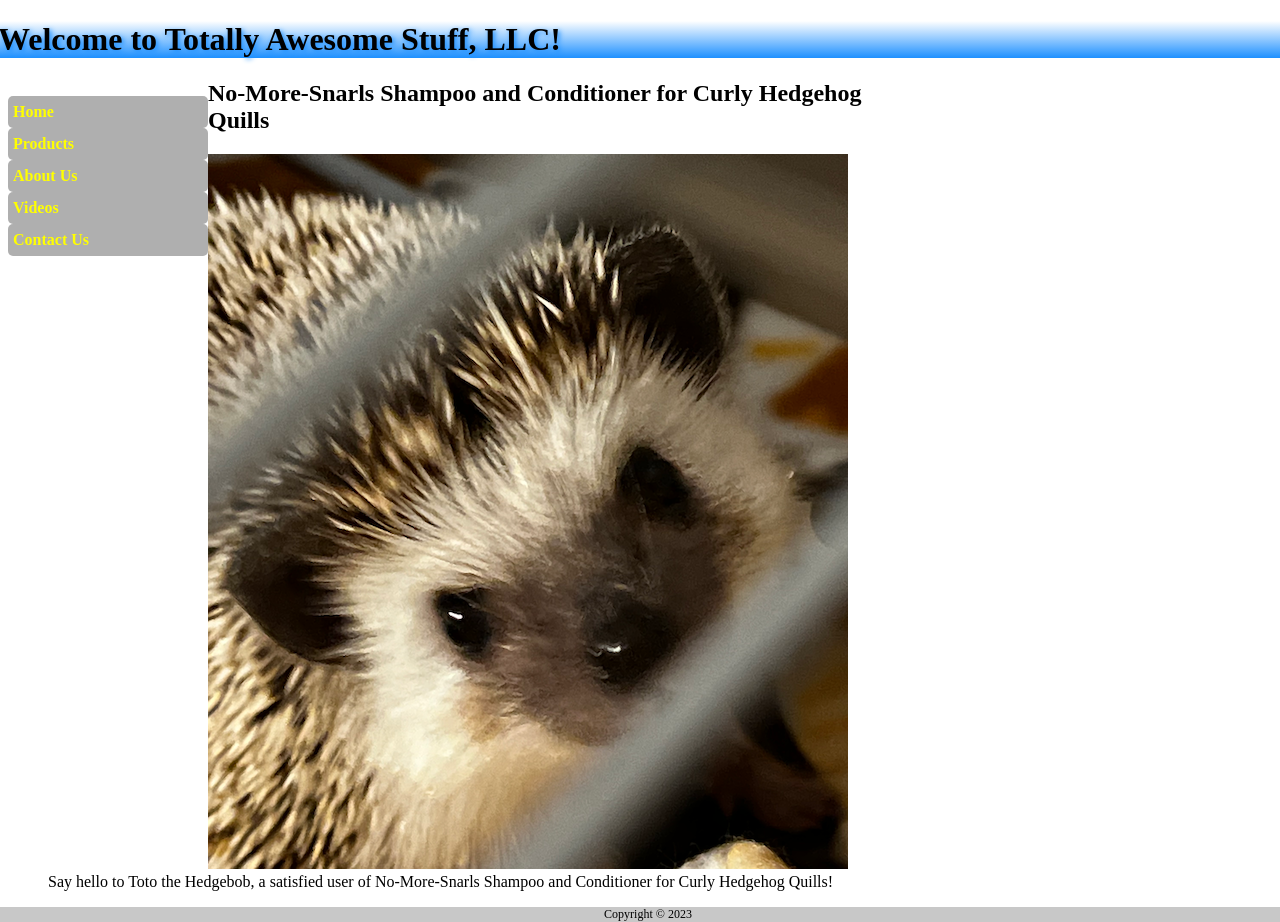
<file: Samples/shampoo.html>
<!DOCTYPE html>
<html>
    <head>
        <!-- Developer: Max Coller 
        	Start Date:  04/23/2023 -->
        <title>Totally Awesome Stuff</title>
		<link rel="stylesheet" type="text/css" href="css/my_styles.css">
    </head>
    <body>
		<header>
			<h1>
    			Welcome to Totally Awesome Stuff, LLC!
    		</h1>
		</header>
		
		<nav>
			<ul>
				<li>
					<a href="index.html">Home</a>
				</li>
				<li>
					<a href="products.html">Products</a>
				</li>
				<li>
					<a href="about.html">About Us</a>
				</li>
				<li>
					<a href="video.html">Videos</a>
				</li>
				<li>
					<a href="contact_us.html">Contact Us</a>
				</li>
			</ul>
		</nav>

		<section>
			<h2>No-More-Snarls Shampoo and Conditioner for Curly Hedgehog Quills</h2>
			<figure>
				<picture>  
					<source media="(min-width: 640px)" srcset="images/hedgehog_large.png"/>  
   					<source media="(min-width: 460px)" srcset="images/hedgehog_medium.png"/>  
					<source media="(min-width: 320px)" srcset="images/hedgehog_small.png"/>  
   					<img src="images/hedgehog_large.png" alt="A picture of Toto the Hedgebob." class="img_border"/>  
				</picture>
				<figcaption>
					Say hello to Toto the Hedgebob, a satisfied user of No-More-Snarls Shampoo and Conditioner for Curly Hedgehog Quills!
				</figcaption>
			</figure>
		</section>

		<footer>
			Copyright &copy; 2023 
		</footer>
    </body>
</html>
</file>
<file: Projects/css/my_styles.css>
/* 	Developer: Max Coller 
	Start Date:  04/23/2023 */
	
/* set the height of the body and html to 100%*/
html, body {
  height: 100%;
  width: 100%;
}

/* for all displays larger than mobile, and print, hide the hamburger */
@media print, screen and (min-width: 480px) {
	.menu-burger, .menu-chkbx, .hamburger {
	display:none;
	}
}

/* set the default size, spacing and color of the header */
header {
  width: 105%;
  margin: 0px -10px 0px -10px;
  background-color: rgb(240,248,255);
}	

/* create the branding style for the h1 inside the header */
header h1 {
	text-shadow: 2px 2px 5px rgb(30,144,255);
	font-family: Garamond;
	background-image: linear-gradient(rgb(255,255,255),rgb(30,144,255));
}

/* style the nav section for all displays */
nav {
	width: 200px;
	float: left;
}
	
/* style the unordered list that is used for the menu in all displays */
nav ul {
    line-height: 2em;
    list-style-type: none;
    padding-left: 0px;
	text-indent: 5px; 
    border-radius: 5px;  
}

/* style the list items that make up the menu in all displays */
nav ul li {
	background-color: rgb(175,175,175);
    border-radius: 5px;
}

/* style the links inside the nav section in all displays */
nav a {
    color: rgb(255,255,0);
    font-weight:bold;
    text-decoration: none;
}

/* create the display grid for the four tiled images on the home page in all displays */
.image-grid {
	width: 90%;
	justify-content: center;
  	align-items: center;
  	display: grid; 
	grid-template-areas: 
	   "img-top-l  	img-top-r" 
	   "img-bot-l	img-bot-r"; 
}

/* assign the top left class to the top left grid area */
.img-top-l{
	display:flex;
	grid-area: img-top-l;
}

/* assign the top right class to the top right grid area */
.img-top-r{
	display:flex;
	grid-area: img-top-r;
}

/* assign the bottom left class to the bottom left grid area */
.img-bot-l{
	display:flex;
	grid-area: img-bot-l;
}

/* assign the bottom right class to the bottom right grid area */
.img-bot-r{
	display:flex;
	grid-area: img-bot-r;
}

/* style images that have the class of four-square with auto resizing and a border */
img.four-square {
  	width: auto;
  	height: auto;
  	max-width: 90%;
  	min-width: 100px;
    padding:5px;
    margin:5px;
    border-style:solid;
    border-color:rgb(175,175,175) rgb(200,200,200);
    background-color:black;
    border-radius: 20px;
}

/* style the h2 in all displays */
section h2 {
	font-family: Copperplate, "Copperplate Gothic", serif;
	max-width: 870px;
} 

/* style the footer in all displays */
footer{
	text-align: center;
	font-size: .75em;
	font-family: Garamond;
	background-color: rgb(200,200,200);
	margin:0px -10px 20px -10px;
}

/* styles for the products table */ 
section table{ 
	border: 2px solid black; 
	border-collapse: collapse;
	width:80%;
} 

/* add a border to the cells in the products table */
section table td,th{ 
	border: 1px solid rgb(175,175,175); 
}

/* make every other row a different color in the products table */
section table tr:nth-child(even) { 
	background-color: rgb(240,248,255); 
} 

/* make the column containing the prices a different color */
section table col.price { 
	background-color: rgb(255,255,224); 
}

/* add the hover pseudoclass to the rows when they are hovered over */
section table tr:hover {
	background-color: rgb(176,224,230);
} 

/* modify the section and products table in it for all displays smaller than full screen */
@media print, screen and (max-width: 768px) {
	section {
		width: 100%;
		text-align: center;
	}

	section table {
		margin: 10px auto 20px auto;
	}
}

/* style for the form background */
.light_blue_background{
	background-color: rgb(240,248,255);
}

/* style for the about us page */
section div.about_us {
	border: 1px solid rgb(175,175,175);
	padding: 10px; 
	background-color: rgb(240,248,255);
	border-radius:15px;
	max-width:600px;
}

section div p.bolder{
	font-weight:bold;
}
/*section div.about_us {
	margin: 5px, auto 5px auto;
	border: 1px solid rgb(175,175,175);
	padding: 10px; 
	background-color: rgb(240,248,255);
	border-radius:15px;
	max-width:600px;
}*/
</file>
<file: Projects/css/full_screen.css>
/* 	Developer: Max Coller 
	Start Date:  04/23/2023 */
	
/* style the nav element for the full screen display */
nav {
	width: 200px;
	float: left;
	margin-right: 10px;
	margin-top: -35px;
}
	
/* style the unordered list used for the menu in the full screen display */
nav ul {
	background-color: rgb(175,175,175); 
}

/* add the :hover pseudoelement to change the color on the full screen display */
nav ul li:hover {
    background-color: rgb(148,51,62);
    border-radius: 5px;
}

/* move the h1 in the header and make it wider in the full screen */
header h1 {
	width:100%;
	margin: -5px 0px 20px -10px;
	text-align: center;
}
    
/* move the about us blue box to the right if the menu is full-screen */
section div.about_us {
	margin-left:220px;
}
</file>
<file: Projects/css/tablet.css>
/* 	Developer: Max Coller 
	Start Date:  04/23/2023 */

/* make the nav section wider for the tablet */
nav {
	margin:-15px 0px 0px 5px;
	width: 99%;
	height: 100%;
}

/* transform the unordered list into a flex container for list items, center the list */
nav ul {
	width: 95%;
	display: flex;
	flex-direction: row;
	justify-content: center;
  	align-items: center;
}

/* make all of the list items the same width, with a border */
nav ul li { 
	flex: 1;
	margin: 0px;
	padding: 0px;
	margin: 0px;
	border: 1px solid rgb(0,0,0);
    text-align: center;
}

/* align the header with the center of the page */
header h1 {
	width:100%;
	margin: -5px 0px 0px -10px;
	text-align: center;
	font-size: 22px;
}
</file>
<file: Projects/css/mobile.css>
/* 	Developer: Max Coller 
	Start Date:  04/23/2023 */

/* create the mobile-friendly header template */
header { 
	width:100%;
	margin: -10px 0px 0px -10px; 
	padding-left: 5px; 
	display: grid; 
	grid-template-areas: 
	   "hamburger   title   title" 
	   "nav     nav     nav"; 
} 

/* assign the h1 to the title area, modify the size and position */
header h1 {
	display:flex;
	grid-area: title;
	font-size: 20px;
	width: 100%;
	margin:10px -10px 0px 0px;
	align-items: center;
}

/* hide the checkbox in the mobile display */
.menu-chkbx {
	display: none;
}

/* assign the label using this class to the hamburger area of the header template */
.menu-burger {
	grid-area: hamburger;
	margin-left:20px;
	padding: 30px 20px 30px 0;
	position: relative;
	visibility: visible;
}

/* modify the style of the hamburger to make it into the patty */
.hamburger {
	display: block;
	height: 2px;
	width: 20px;
	position: relative; 
	background: rgb(0,0,0);
}

/* add some space before the patty for the pseudo element */
.hamburger:before {
	top: 5px;
}

/* add some space after the patty for the pseudo element */
.hamburger:after {
	top: -5px;
}

/* create the pseudo-buns for the burger */
.hamburger:before, .hamburger:after {
	background: rgb(0,0,0);
	display: block;
	width: 100%;
	height: 100%;
	content: '';
	position: absolute;
}

/* assign the menu to the nav area, show it as a column of list items */
.menu {
	grid-area: nav;
	display: flex;
	flex-direction: column;
	max-height: 0;
	overflow: hidden;
	margin: 0;
	padding: 0;
}

/* toggle the menu to visible when the checkbox is checked */
.menu-chkbx:checked ~ .menu {
	max-height: 250px;
	position: absolute;
	margin-top: 62px;
	z-index: 1;
	border-radius: 5px;
	background-color: rgb(220,220,220);
}

/* modify the background of the hamburger icon when the checkbox is checked */
.menu-chkbx:checked ~ .menu-burger .hamburger {
	background: transparent;
}

/* rotate the top bun 45 degrees down to start to form the X that shows when the burger is clicked */
.menu-chkbx:checked ~ .menu-burger .hamburger:before {
	transform: rotate(-45deg);
}

/* rotate the bottom bun up 45 degrees to make the other part of the X that shows when the burger is clicked */
.menu-chkbx:checked ~ .menu-burger .hamburger:after {
	transform: rotate(45deg);
}

/* move the tops of the buns together to complete the transformation to the X */
.menu-chkbx:checked ~ .menu-burger .hamburger:before,
.menu-chkbx:checked ~ .menu-burger .hamburger:after {
	top: 0;
}

/* modify the appearance of the list items to space them out for larger thumbs */
nav ul li {
    margin: 10px 0px 10px 0px;
    text-align: center;
    border: 1px solid rgb(0,0,0);
}
</file>
<file: Projects/css/print.css>
/* 	Developer: Max Coller 
	Start Date:  04/23/2023 */

/* hide the nav on the printed page */
nav {
	display: none;
}

/* center the header and section on the printed page */
header, section {
	text-align: center;
}
</file>
<file: Samples/css/my_styles.css>
/* 	Developer: Max Coller 
	Start Date:  04/23/2023 */
	
/* set the height of the body and html to 100%*/
html, body {
  height: 100%;
  width: 100%;
}

@media print, screen and (min-width: 480px) {
	.menu-burger, .menu-chkbx, .hamburger {
	display:none;
	}
}

header {
  width: 105%;
  margin: 0px -10px 0px -10px;
  background-color: rgb(240,248,255);
}	

header h1 {
	text-shadow: 2px 2px 5px rgb(30,144,255);
	font-family: Garamond;
	background-image: linear-gradient(rgb(255,255,255),rgb(30,144,255));
}

nav {
	width: 200px;
	float: left;
}
	
nav ul {
    line-height: 2em;
    list-style-type: none;
    padding-left: 0px;
	text-indent: 5px; 
    border-radius: 5px;  
}

nav ul li {
	background-color: rgb(175,175,175);
    border-radius: 5px;
}

nav a {
    color: rgb(255,255,0);
    font-weight: bold;
    text-decoration: none;
}

.image-grid {
	width: 90%;
	justify-content: center;
  	align-items: center;
  	display: grid; 
	grid-template-areas: 
	   "img-top-l  	img-top-r" 
	   "img-bot-l	img-bot-r"; 
}

.img-top-l{
	display:flex;
	grid-area: img-top-l;
}

.img-top-r{
	display:flex;
	grid-area: img-top-r;
}

.img-bot-l{
	display:flex;
	grid-area: img-bot-l;
}

.img-bot-r{
	display:flex;
	grid-area: img-bot-r;
}

img.four-square {
  	width: auto;
  	height: auto;
  	max-width: 90%;
  	min-width: 100px;
    padding: 5px;
    margin: 5px;
    border-style: solid;
    border-color: rgb(175,175,175) rgb(200,200,200);
    background-color: black;
    border-radius: 20px;
}

section h2 {
	font-family: Copperplate, "Copperplate Gothic", serif;
	max-width: 870px;
} 

footer {
	text-align: center;
	font-size: .75em;
	font-family: Garamond;
	background-color: rgb(200,200,200);
	margin: 0px -10px 20px -10px;
}
</file>
<file: Samples/css/full_screen.css>
/* 	Developer: Max Coller 
	Start Date:  04/23/2023 */
	
nav {
	width: 200px;
	float: left;
	margin-right: 10px;
	margin-top: -35px;
}
	
nav ul {
	background-color: rgb(175,175,175); 
}

nav ul li:hover {
    background-color: rgb(148,51,62);
    border-radius: 5px;
}

header h1 {
	width: 100%;
	margin: -5px 0px 20px -10px;
	text-align: center;
}
</file>
<file: Samples/css/tablet.css>
/* 	Developer: Max Coller 
	Start Date:  04/23/2023 */


nav {
	margin: -15px 0px 0px 5px;
	width: 99%;
	height: 100%;
}

nav ul {
	width: 95%;
	display: flex;
	flex-direction: row;
	justify-content: center;
  	align-items: center;
}

nav ul li { 
	flex: 1;
	margin: 0px;
	padding: 0px;
	margin: 0px;
	border: 1px solid rgb(0,0,0);
    text-align: center;
}

header h1 {
	width: 100%;
	margin: -5px 0px 0px -10px;
	text-align: center;
	font-size: 22px;
}
</file>
<file: Samples/css/mobile.css>
/* 	Developer: Max Coller 
	Start Date:  04/23/2023 */

header { 
	width: 100%;
	margin: -10px 0px 0px -10px; 
	padding-left: 5px; 
	display: grid; 
	grid-template-areas: 
	   "hamburger   title   title" 
	   "nav     nav     nav"; 
} 

header h1 {
	display:flex;
	grid-area: title;
	font-size: 20px;
	width: 100%;
	margin: 10px -10px 0px 0px;
	align-items: center;
}

.menu-chkbx {
	display: none;
}

.menu-burger {
	grid-area: hamburger;
	margin-left: 20px;
	padding: 30px 20px 30px 0;
	position: relative;
	visibility: visible;
}

.hamburger {
	
	display: block;
	height: 2px;
	width: 20px;
	position: relative; 
	background: rgb(0,0,0);
}

.hamburger:before {
	top: 5px;
}

.hamburger:after {
	top: -5px;
}

.hamburger:before, .hamburger:after {
	background: rgb(0,0,0);
	display: block;
	width: 100%;
	height: 100%;
	content: '';
	position: absolute;
}

.menu {
	grid-area: nav;
	display: flex;
	flex-direction: column;
	max-height: 0;
	overflow: hidden;
	margin: 0;
	padding: 0;
}

.menu-chkbx:checked ~ .menu {
	max-height: 250px;
	position: absolute;
	margin-top: 62px;
	z-index: 1;
	border-radius: 5px;
	background-color: rgb(220,220,220);
}

.menu-chkbx:checked ~ .menu-burger .hamburger {
	background: transparent;
}

.menu-chkbx:checked ~ .menu-burger .hamburger:before {
	transform: rotate(-45deg);
}

.menu-chkbx:checked ~ .menu-burger .hamburger:after {
	transform: rotate(45deg);
}

.menu-chkbx:checked ~ .menu-burger .hamburger:before,
.menu-chkbx:checked ~ .menu-burger .hamburger:after {
	top: 0;
}

nav ul li {
    margin: 10px 0px 10px 0px;
    text-align: center;
    border: 1px solid rgb(0,0,0);
}
</file>
<file: Samples/css/print.css>
/* 	Developer: Max Coller 
	Start Date:  04/23/2023 */

nav {
	display: none;
}

header, section {
	text-align: center;
}
</file>
